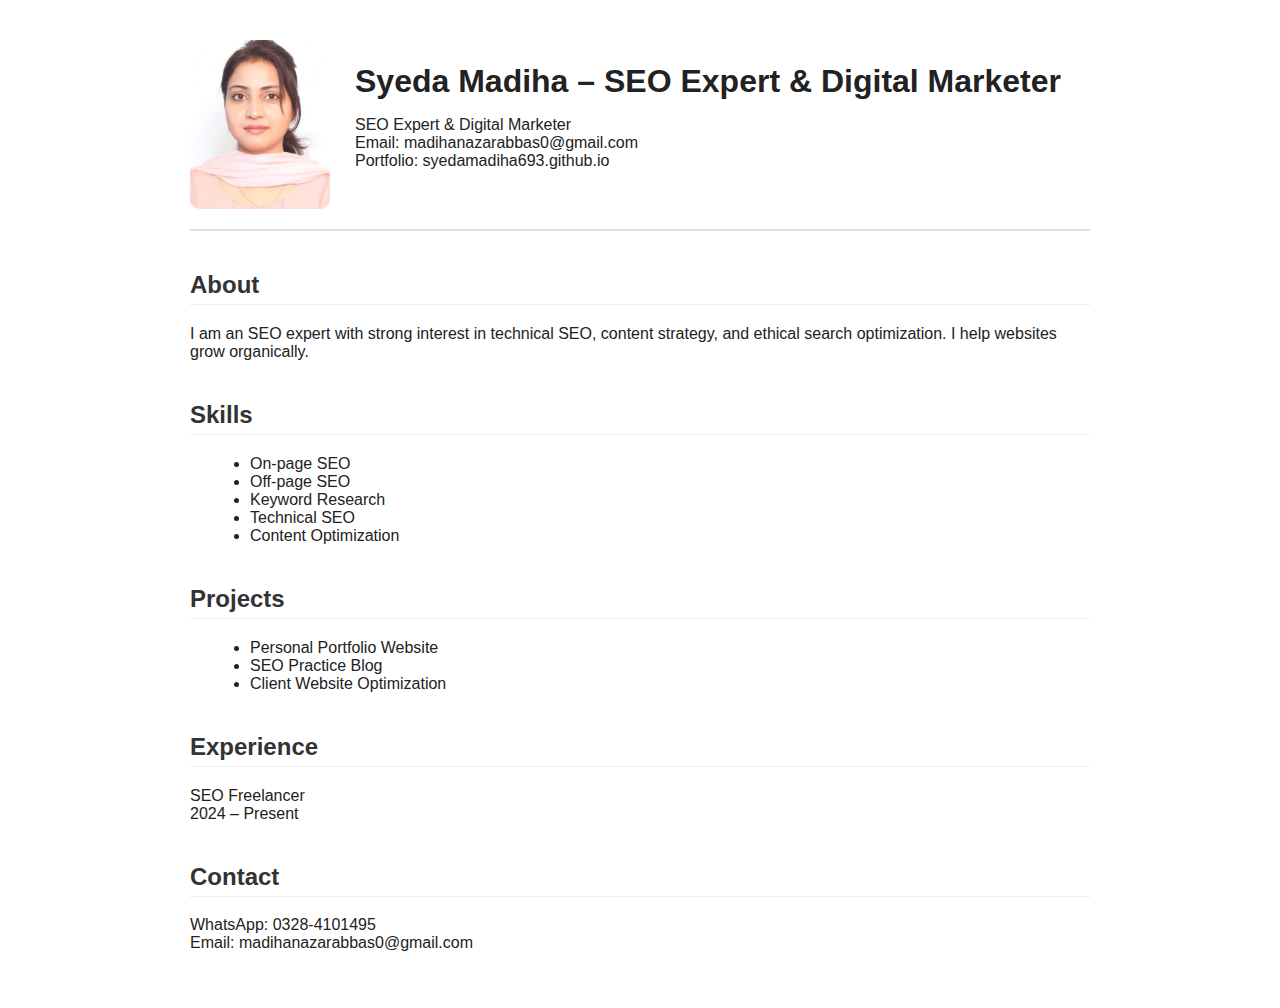
<file: index.html>
<!DOCTYPE html>
<html>
<head>

<meta charset="UTF-8">
<head>

<meta name="google-site-verification" content="abc123xyz..." />


<title>Syeda Madiha</title><title>Syeda Madiha | SEO Expert & Digital Marketer</title>

<meta name="description" content="Syeda Madiha is an SEO Expert and Digital Marketer helping websites grow with ethical SEO, keyword research, and technical optimization.">

<meta name="keywords" content="Syeda Madiha, SEO Expert Pakistan, Digital Marketer, Keyword Research, Technical SEO, Freelancer SEO">

<meta name="author" content="Syeda Madiha">

<meta name="robots" content="index, follow">
<!-- Open Graph -->
<meta property="og:title" content="Syeda Madiha | SEO Expert">
<meta property="og:description" content="Professional SEO Expert helping websites grow organically.">
<meta property="og:type" content="website">
<meta property="og:url" content="https://syedamadiha693.github.io/">
<meta property="og:image" content="profile.jpg">


<meta name="description" content="Syeda Madiha - SEO Expert and Digital Marketer">

<style>

body {
  font-family: Arial, sans-serif;
  max-width: 900px;
  margin: auto;
  padding: 40px;
  background: white;
  color: #222;
}

.header {
  display: flex;
  align-items: center;
  gap: 25px;
  border-bottom: 2px solid #ddd;
  padding-bottom: 20px;
}

.header img {
  width: 140px;
  height: auto;
  max-height: 180px;
  object-fit: contain;
  border-radius: 10px;
}

h1 {
  margin: 0;
}

.section {
  margin-top: 40px;
}

.section h2 {
  color: #333;
  border-bottom: 1px solid #eee;
  padding-bottom: 5px;
}

ul {
  margin-left: 20px;
}

a {
  color: #0066cc;
  text-decoration: none;
}

a:hover {
  text-decoration: underline;
}

</style>
</head>
<script type="application/ld+json">
{
  "@context": "https://schema.org",
  "@type": "Person",
  "name": "Syeda Madiha",
  "jobTitle": "SEO Expert",
  "email": "madihanazarabbas0@gmail.com",
  "url": "https://syedamadiha693.github.io/",
  "sameAs": [
    "https://github.com/syedamadiha693"
  ]
}
</script>

<body>

<div class="header">

  <img src="profile.jpg" alt="Syeda Madiha">

  <div>
   <h1>Syeda Madiha – SEO Expert & Digital Marketer</h1>


    <p>
    SEO Expert & Digital Marketer<br>
    Email: madihanazarabbas0@gmail.com<br>
    Portfolio: syedamadiha693.github.io
    </p>
  </div>

</div>


<div class="section">
<h2>About</h2>

<p>
I am an SEO expert with strong interest in technical SEO, content strategy,
and ethical search optimization. I help websites grow organically.
</p>
</div>


<div class="section">
<h2>Skills</h2>

<ul>
  <li>On-page SEO</li>
  <li>Off-page SEO</li>
  <li>Keyword Research</li>
  <li>Technical SEO</li>
  <li>Content Optimization</li>
</ul>
</div>


<div class="section">
<h2>Projects</h2>

<ul>
  <li>Personal Portfolio Website</li>
  <li>SEO Practice Blog</li>
  <li>Client Website Optimization</li>
</ul>
</div>


<div class="section">
<h2>Experience</h2>

<p>
SEO Freelancer<br>
2024 – Present
</p>
</div>


<div class="section">
<h2>Contact</h2>

<p>
WhatsApp: 0328-4101495<br>
Email: madihanazarabbas0@gmail.com
</p>
</div>


</body>
</html>
</file>
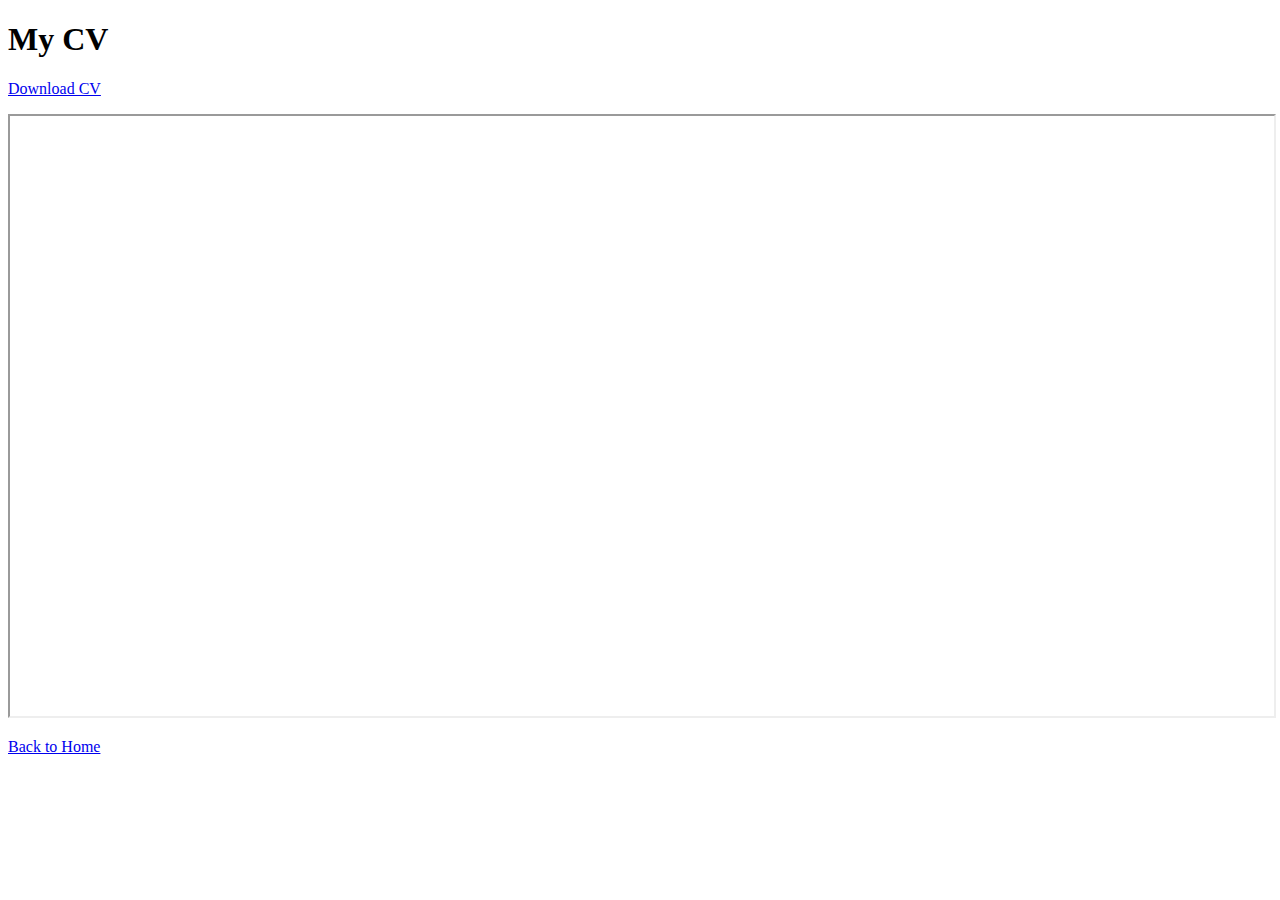
<file: cv.html>
<!DOCTYPE html>
<html>
<body>

<h1>My CV</h1>

<p>
<a href="cv.pdf" download>Download CV</a>
</p>

<iframe src="cv.pdf" width="100%" height="600"></iframe>

<p><a href="index.html">Back to Home</a></p>

</body>
</html>
</file>
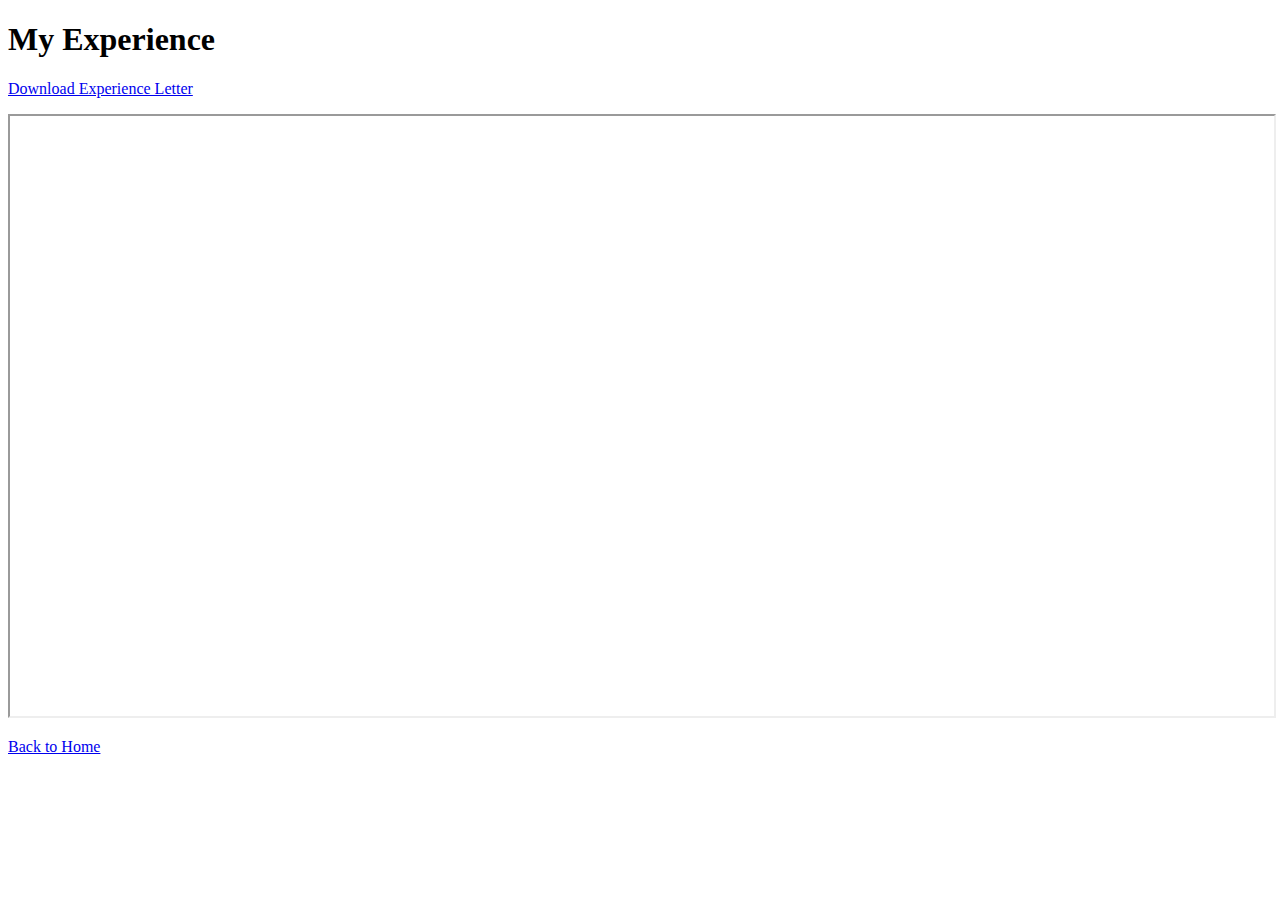
<file: experience.html>
<!DOCTYPE html>
<html>
<body>

<h1>My Experience</h1>

<p>
<a href="experience.pdf" download>Download Experience Letter</a>
</p>

<iframe src="experience.pdf" width="100%" height="600"></iframe>

<p><a href="index.html">Back to Home</a></p>

</body>
</html>
</file>
